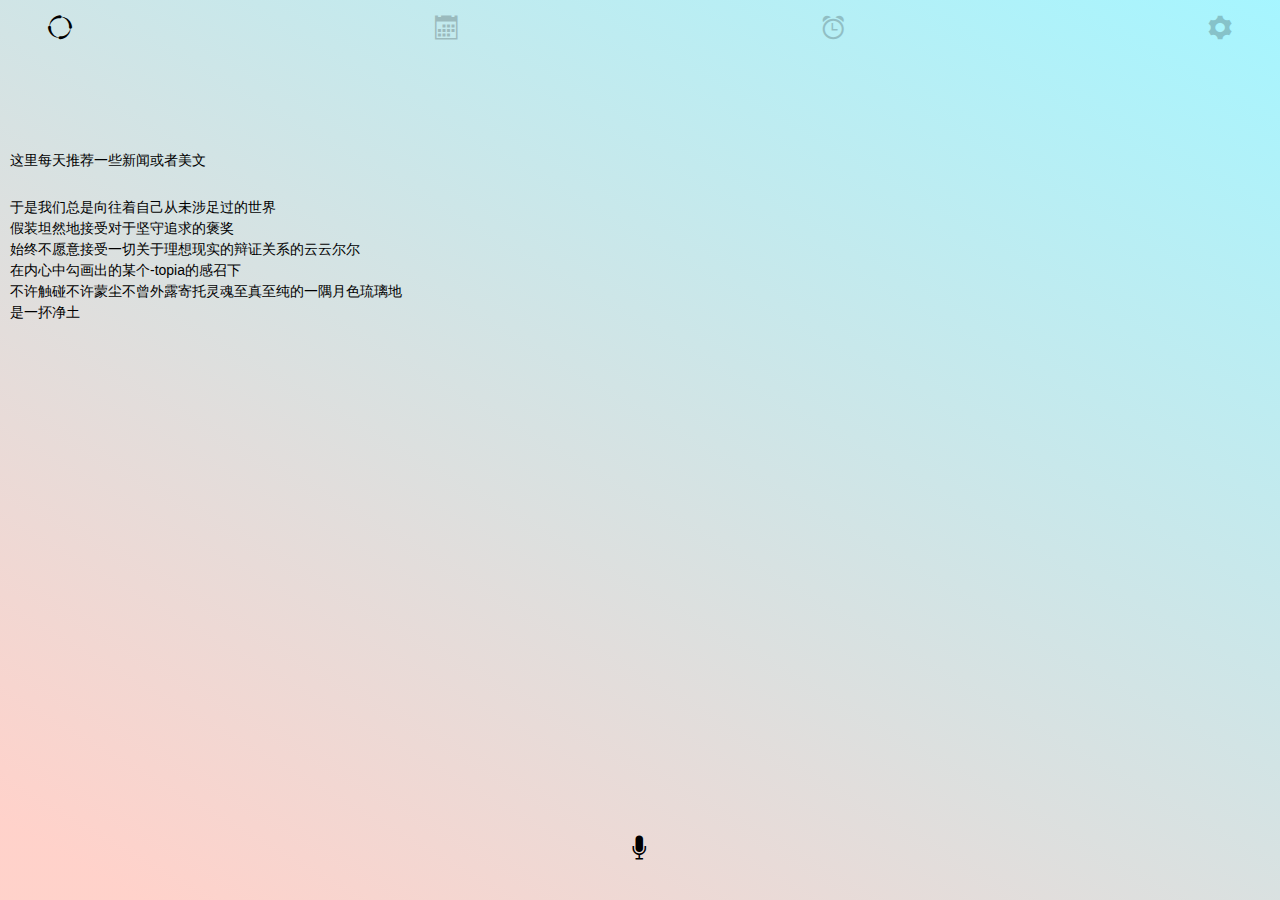
<file: tpl/index/index.html>
<!DOCTYPE html>
<html lang="en">
<head>
  <meta charset="UTF-8" />
  <meta name="viewport" content="width=device-width,initial-scale=1" />
  <title>Demo</title>
  <link rel="stylesheet" href="../css/main.css">
  <link rel="stylesheet" href="../css/common/animate.css">
  <link rel="stylesheet" href="../lib/mobilebone.css">
  <link rel="stylesheet" href="../lib/mobilebone.animate.css">
  <script src="../lib/mobilebone.js"></script>
  <script src="../lib/zepto.min.js"></script>
</head>
<body class="viewport-flip">
  <header>
    <nav class="nav-bar">
     <a id="link0" data-rel="auto" class="nav active" href="#page0">
       <i class="icon-spinner10"></i>
     </a>
     <a id="link1" data-rel="auto" class="nav " href="#page1">
       <i class="icon-calendar"></i>
     </a>
     <a id="link2" data-rel="auto" class="nav " href="#page2">
       <i class="icon-alarm"></i>
     </a>
     <a id="link3" data-rel="auto" class="nav " href="#page3">
       <i class="icon-cog"></i>
     </a>
    </nav>
  </header>
  <div class="main">
    <div id="page0" class="page out " data-title="视窗" data-form="slide">
      <iframe name="weather_inc" src="http://i.tianqi.com/index.php?c=code&id=2&num=2" width="320" height="70" style="display: block; margin:0 auto;"
      frameborder="0" marginwidth="0" marginheight="0" scrolling="no"></iframe>
      <div class="page0-article">
      这里每天推荐一些新闻或者美文
      <br><br>
       <p>
          于是我们总是向往着自己从未涉足过的世界<br>
          假装坦然地接受对于坚守追求的褒奖<br>
          始终不愿意接受一切关于理想现实的辩证关系的云云尔尔<br>
          在内心中勾画出的某个-topia的感召下<br>
          不许触碰不许蒙尘不曾外露寄托灵魂至真至纯的一隅月色琉璃地<br>
          是一抔净土<br>
       </p>

       </div>
      <!-- <iframe name="iframe" src="http://www.mrchen573.com" frameborder="0" style="width:100%;height:500px;"></iframe> -->
    </div>
    <div id="page1" class="page out " data-title="备忘" data-form="slide">
    </div>
    <div id="page2" class="page out " data-title="时钟" data-form="slide">
      <!-- <canvas id="canvas" style="display:block;margin:0px auto;">
        当浏览器不支持，会显示我哦~
      </canvas> -->
    </div>
    <div id="page3" class="page out " data-title="设置" data-form="slide">
      <ul class="config-menu">
        <li class="login">
          <a href="" id="config-login">登陆</a></li>
        <li><a href="" id="config-keyword">唤醒词</a></li>
        <li><a href="" id="config-notice">提示音</a></li>
        <li><a href="" id="config-style">更换样式</a></li>
        <li><a href="" id="config-update">版本更新</a></li>
        <li><a href="http://www.mrchen573.com/myblog" id="config-callback">意见反馈</a></li>
        <li><a href="http://www.mrchen573.com" id="config-contact">联系我们</a></li>
      </ul>
    </div>
  </div>
  <footer>
    <div class="speaker-panel animated bounceInUp" style="display:none;text-align:center;"> 
      
      <h2 class="speaker-panel-title">你在说,我在听</h2>
      <i class="icon-feed" style="font-size:60px;color:#B5B2B2;"></i>
      <p class="speaker-panel-tips">试着说: 明天几度</p>
      <p class="speaker-panel-line"></p>

    </div>
    <div id="speaker" class="">
      <i class="icon-mic"></i>
    </div>
    <div id="speaker-mask" class="speaker-mask" style="display:none;"></div>
  </footer>
  <div class="poping animated bounceIn" style="display:none;">
    <div class="poping-header">
      <h2>天气</h2>
    </div>
    <div class="poping-content">
      <p>
          于是我们总是向往着自己从未涉足过的世界<br>
          假装坦然地接受对于坚守追求的褒奖<br>
          始终不愿意接受一切关于理想现实的辩证关系的云云尔尔<br>
          在内心中勾画出的某个-topia的感召下<br>
          不许触碰不许蒙尘不曾外露寄托灵魂至真至纯的一隅月色琉璃地<br>
          是一抔净土<br>
       </p>
       
    </div>
    <div class="poping-footer">
      <a id="poping-cancel" href="">取消</a>
    </div>
  </div>
  <script src="../lib/require.js" data-main="../js/app"></script>
</body>
</html>
</file>
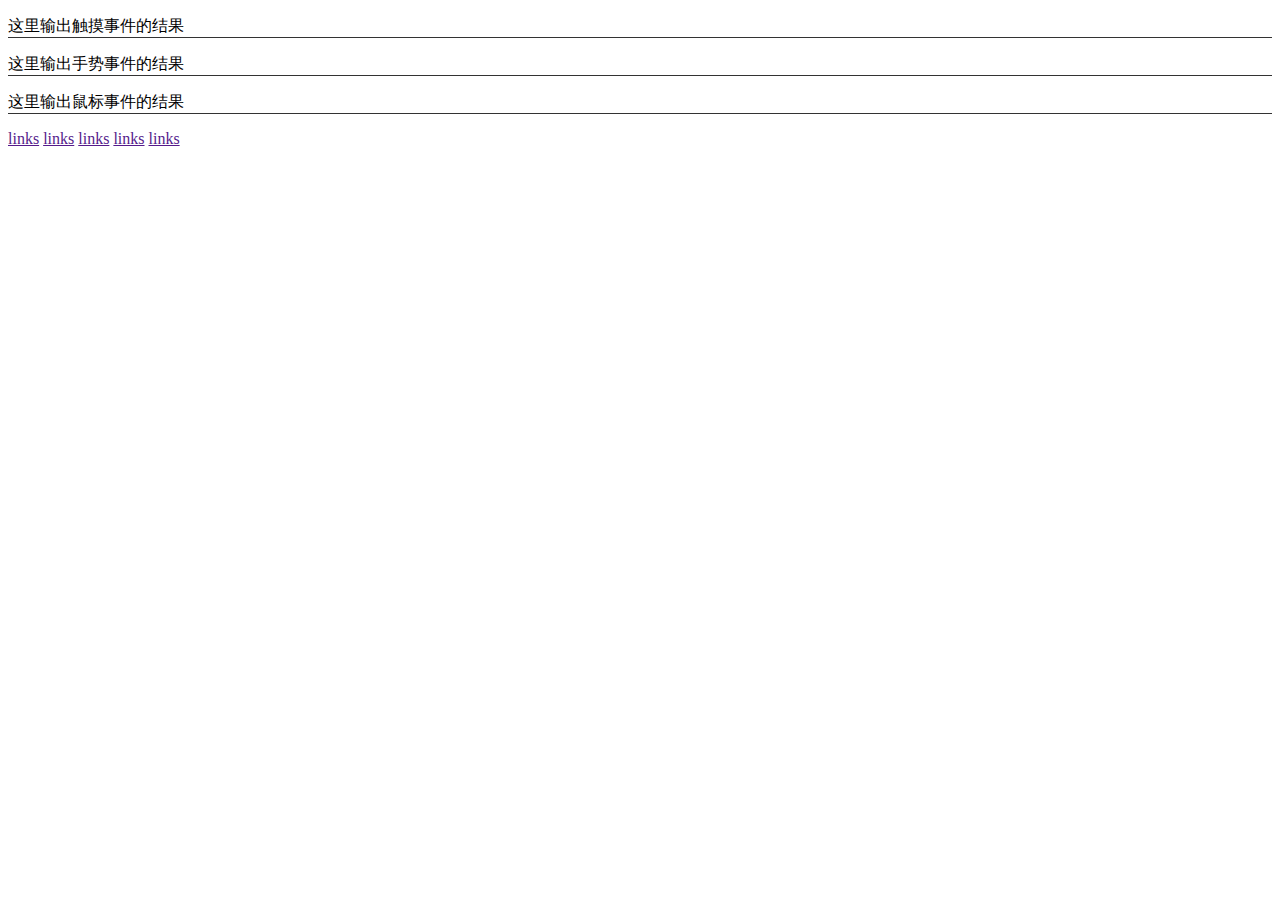
<file: baidu_front_end_competition/js/test.html>
<!DOCTYPE html>
<html>
<head>
  <meta charset="utf-8" />
  <meta name="viewport" content="width=device-width,initial-scale=1" />
  <title></title>
  <style>
    p{border-bottom: 1px solid #333;}
  </style>
</head>
<body>
<p class="output">这里输出触摸事件的结果</p>
<p class="output1">这里输出手势事件的结果</p>
<p class="output2">这里输出鼠标事件的结果</p>
<a href="">links</a>
<a href="">links</a>
<a href="">links</a>
<a href="">links</a>
<a href="">links</a>
<script src="cf.1.1.js"></script>
<script type="text/javascript" src="jquery/jquery-3.1.0.js"></script>
<script>
  cf.event.add(document,"touchstart",handler);
  cf.event.add(document,"touchend",handler);
  cf.event.add(document,"touchmove",handler);

  function handler(event){

    if(event.touches.length==1){

      var output= cf.$(".output");
      switch(event.type){

        case "touchstart":{
          output.innerHTML = "touchstart:" + event.touches[0].clientX + " , "+
            event.touches[0].clientY;
          break;
        }
        case "touchend":{
          output.innerHTML += "<br>touchend:" + event.changedTouches[0].clientX + " , "+
            event.changedTouches[0].clientY;
          break;
        }
        case "touchmove":{
          event.preventDefault();//阻止滚动
          output.innerHTML += "<br>touchmove:" + event.touches[0].clientX + " , "+
            event.touches[0].clientY;
          break;
        }
      }

    }
  }
  
  cf.event.add(document,"gesturestart",handler2);
  cf.event.add(document,"gesturechange",handler2);
  cf.event.add(document,"gestureend",handler2);

  function handler2(event){

    var output=cf.$(".output1");
    switch(event.type){

      case "gesturestart":{
        output.innerHTML = "gesturestart: " + event.rotation + " , " +
          event.scale;
        break;
      }
      case "gesturechange":{
        output.innerHTML = "gesturechange: " + event.rotation + " , " +
          event.scale;
        break;
      }
      case "gestureend":{
        output.innerHTML = "gestureend: " + event.rotation + " , " +
          event.scale;
        break;
      }

    }
  }

  cf.event.add(document,"mousedown",function(){
    cf.event.add(document,"mousemove",handler3);
  });
  cf.event.add(document,"mouseup",function(){
    cf.event.remove(document,"mousemove",handler3);
  });

  function handler3(event){

    var output = cf.$(".output2");
      output.innerHTML = "mousePosition: " + cf.event.getMousePosition(event).x + " , " + 
        cf.event.getMousePosition(event).y;     
  }
</script>
</body>
</html>
</file>
<file: tpl/css/main.css>
/*
* icomoon
*/
@font-face { font-family: 'icomoon'; src: url('fonts/icomoon.eot?lll7f7'); src: url('fonts/icomoon.eot?lll7f7#iefix') format('embedded-opentype'), url('fonts/icomoon.ttf?lll7f7') format('truetype'), url('fonts/icomoon.woff?lll7f7') format('woff'), url('fonts/icomoon.svg?lll7f7#icomoon') format('svg'); font-weight: normal; font-style: normal; }
[class^="icon-"], [class*=" icon-"] {  /* use !important to prevent issues with browser extensions that change fonts */
font-family: 'icomoon' !important; speak: none; font-style: normal; font-weight: normal; font-variant: normal; text-transform: none; line-height: 1;  /* Better Font Rendering =========== */ -webkit-font-smoothing: antialiased; -moz-osx-font-smoothing: grayscale; }
.icon-mic2:before { content: "\e900"; }
.icon-feed:before { content: "\e91d"; }
.icon-mic:before { content: "\e91e"; }
.icon-alarm:before { content: "\e950"; }
.icon-calendar:before { content: "\e953"; }
.icon-spinner10:before { content: "\e983"; }
.icon-cog:before { content: "\e994"; }

/* css reset */
blockquote, body, button, dd, dl, dt, fieldset, form, h1, h2, h3, h4, h5, h6, hr, input, legend, li, ol, p, pre, td, textarea, th, ul, img { margin: 0; padding: 0; }
* { box-sizing: border-box; }
html { font-size: 62.5%; }
body { background: #fff; overflow: hidden; font-size: 12px; font-family: "Helvetica Neue", Helvetica, STHeiTi, sans-serif; }
ul li { list-style: none }
.clearfix:after { display: block; content: ""; height: 0; clear: both; overflow: hidden; visibility: hidden; }
a { text-decoration: none; display: inline-block; }
a:hover { font-size: inherit; }

/* 动画 */
@-webkit-keyframes bgColor {
  0% { opacity: 1; }
  50% { opacity: 0.2; }
  100% { opacity: 1; }
}
@keyframes bgColor {
  0% { opacity: 1; }
  50% { opacity: 0.2; }
  100% { opacity: 1; }
}
@-webkit-keyframes neon {
  from { //box-shadow: 0 0 10px #66BB6A, 0 0 15px #66BB6A, 0 0 25px #81C784, 0 0 30px #A5D6A7, 0 0 40px #C8E6C9, 0 0 50px #E8F5E9; }
  to { box-shadow: 0 0 2px rgb(66, 133, 244), 0 0 10px rgb(66, 133, 244), 0 0 20px rgb(66, 133, 244), 0 0 25px rgb(86, 153, 255), 0 0 30px rgb(96, 173, 255), 0 0 35px rgb(116, 193, 255); }
}
@keyframes neon {
  from { //box-shadow: 0 0 10px #66BB6A, 0 0 15px #66BB6A, 0 0 25px #81C784, 0 0 30px #A5D6A7, 0 0 40px #C8E6C9, 0 0 50px #E8F5E9; }
  to { box-shadow: 0 0 2px rgb(66, 133, 244), 0 0 10px rgb(66, 133, 244), 0 0 20px rgb(66, 133, 244), 0 0 25px rgb(86, 153, 255), 0 0 30px rgb(96, 173, 255), 0 0 35px rgb(116, 193, 255); }
}
@-webkit-keyframes chen {
  from { //box-shadow: 0 0 10px #66BB6A, 0 0 15px #66BB6A, 0 0 25px #81C784, 0 0 30px #A5D6A7, 0 0 40px #C8E6C9, 0 0 50px #E8F5E9; }
  to { box-shadow: 0 0 2px #E4CED3, 0 0 10px #E4CED3, 0 0 20px #E4D8D2, 0 0 25px #E4CED3, 0 0 30px #F1E0E4, 0 0 35px #F1E0E4; }
}
@keyframes chen {
  from { //box-shadow: 0 0 10px #66BB6A, 0 0 15px #66BB6A, 0 0 25px #81C784, 0 0 30px #A5D6A7, 0 0 40px #C8E6C9, 0 0 50px #E8F5E9; }
  to { box-shadow: 0 0 2px #E4CED3, 0 0 10px #E4CED3, 0 0 20px #E4D8D2, 0 0 25px #E4CED3, 0 0 30px #F1E0E4, 0 0 35px #F1E0E4; }
}

/* 页面控制 */
.nav-bar { position: fixed; top: 10px; left: 40px; right: 40px; z-index: 2; display: flex; justify-content: space-between; }
.nav-bar a { display: inline-block; height: 40px; width: 40px; text-align: center; color: #000; opacity: 0.2; line-height: 40px; font-size: 24px; -webkit-tap-highlight-color: rgba(0, 0, 0, 0); }
.nav-bar a:link, .nav-bar a:visited { }
.nav-bar a:hover, .nav-bar a:active { }
.nav-bar a.active { opacity: 1; animation: bgColor 1s; }
.page { padding-top: 60px; }

/* page-0 article */
.page0-article { padding: 10px; line-height: 1.5em; font-size: 14px; overflow-y: auto; overflow-x: hidden; position: absolute; top: 140px; bottom: 0; left: 0; right: 0; }
.page0-article p { margin: 5px 0; }

/* page-1 note */

/* page-2 clock */

/* page-3 config menu */
.config-menu { background: "red"; padding: 0 10px; width: 100%; }
.config-menu li { background: #fff; opacity: 0.5; }
.config-menu a { display: inline-block; width: 100%; line-height: 4rem; font-size: 2rem; color: #000; text-align: center; border-bottom: 1px solid #eee; }
.config-menu .login { margin: 20px 0; }
#speaker { z-index: 4; display: block; position: fixed; bottom: 1rem; left: 50%; margin-left: -4rem; width: 8rem; height: 8rem; border-radius: 50%; line-height: 8rem; text-align: center; font-size: 2em; outline: none;  /* border: 1px solid #fff; */ transition: background-color .5s; -moz-user-select: -moz-none; -webkit-user-select: none; -ms-user-select: none; user-select: none; }
#speaker:active { background-color: #E9F3EC; }

/* speaker-panel */
.speaker-panel { position: fixed; top: 200px; left: 50px; right: 50px; z-index: 4; border-radius: 8px; height: 200px; background: #eee; color: #5D5D5D; }
.speaker-panel-title { line-height: 30px; margin: 10px 0; }
.speaker-panel-tips { margin: 20px 0; color: #EA5A5A; }
.speaker-panel-line { width: 90%; margin: 0 auto; height: 1px; background: #999; }
.speaker-mask { position: absolute; top: 0; right: 0; bottom: 0; left: 0; z-index: 3; background: #000; opacity: 0.3; }

/* 语音结果弹出层 */
.poping { position: fixed; top: 60px; left: 5px; right: 5px; box-shadow: 0 0 10px #eee; border-radius: 8px; background: #eee; padding: 10px 10px 0 10px; font-size: 1.5rem; }
.poping-header { width: 100%; font-size: 1rem; white-space: nowrap; overflow: hidden; text-overflow: ellipsis; }
.poping-content { line-height: 1.5em; font-size: 1em; overflow-y: auto; max-height: 300px; }
.poping-content p { margin: 4px 0; }
.poping-footer { text-align: center; line-height: 2rem; }
.poping-footer a { width: 100%; padding: 5px 0; font-size: 1.2rem; color: #EA5A5A; -webkit-tap-highlight-color: rgba(0, 0, 0, 0); }

/* 主题切换 默认主题 */
.page.style-0 { background: -webkit-linear-gradient(60deg, rgba(255, 165, 150, 0.5) 5%, rgba(0, 228, 255, 0.35)); }
#speaker.style-0 { -webkit-animation: neon 1.5s ease-in-out infinite alternate; animation: neon 1.5s ease-in-out infinite alternate; }
.page.style-1 { background: -webkit-linear-gradient(60deg, rgba(250, 220, 220, 0.5) 5%, rgba(200, 170, 170, 0.35)); }
#speaker.style-1 { -webkit-animation: chen 1.5s ease-in-out infinite alternate; animation: chen 1.5s ease-in-out infinite alternate; }
.page.style-2 { background: -webkit-linear-gradient(60deg, rgba(95, 76, 150, 0.7) 5%, rgba(40, 105, 95, 0.8)); }
#speaker.style-2 { -webkit-animation: chen 1.5s ease-in-out infinite alternate; animation: chen 1.5s ease-in-out infinite alternate; }
.page.style-3 { background: -webkit-linear-gradient(60deg, rgba(57, 87, 89, 1) 5%, rgba(126, 174, 134, 1)); }
#speaker.style-3 { -webkit-animation: chen 1.5s ease-in-out infinite alternate; animation: chen 1.5s ease-in-out infinite alternate; }
.page.style-4 { background: rgba(1, 127, 123, 0.8); }
#speaker.style-4 { -webkit-animation: chen 1.5s ease-in-out infinite alternate; animation: chen 1.5s ease-in-out infinite alternate; }
.page.style-5 { background: #FF79BA; }
#speaker.style-5 { }
.page.style-6 { background: rgba(100, 50, 100, 0.8); }
#speaker.style-6 { }
</file>
<file: tpl/lib/mobilebone.css>
/*!
 * mobilebone.css
 * by zhangxinxu(.com) 2014-09-26
 * some necessary CSS for mobilebone.js
 * good luck for U, ^_^
**/

a, img {
    -webkit-touch-callout: none;
}
body {
	margin: 0;
	-webkit-user-select: none;
	user-select: none;
	-ms-touch-action: none;
}

/* construction */
html, body, .page {
	height: 100%; width: 100%;
	overflow: hidden;
}
.page {
	position: absolute; left: 0; top: 0;
}

.page.out {
	display: none;
}

.in, .out {
	-webkit-animation-fill-mode: both;
	animation-fill-mode: both;
}

/* mask layer when ajax sending... */
.mask {
	height: 100%; width: 100%;
	background-color: rgba(255,255,255,.35);
	position: absolute; left: 0; top: 0;
	z-index: 9;
}
.loading { /* more info: http://www.zhangxinxu.com/wordpress/?p=3357 */
    width: 3px; height:3px;
    border-radius: 100%;
    box-shadow: 0 -10px 0 1px currentColor,           /* top, 1px expand */
                10px 0px currentColor,                /* right */
                0 10px currentColor,                  /* bottom */
                -10px 0 currentColor,                 /* left */

                -7px -7px 0 .5px currentColor,        /* left-top, 0.5px expand */
                7px -7px 0 1.5px currentColor,        /* right-top, 1.5px expand */
                7px 7px currentColor,                 /* right-bottom */
                -7px 7px currentColor;                /* left-bottom */
	-webkit-animation: spin 1s steps(8) infinite;
	animation: spin 1s steps(8) infinite;
	/*center*/
	position: absolute;
	top: 0; right: 0; bottom: 0; left: 0;
	margin: auto;
}

/* Default animation - slide, you can visit 'src/mobilebone.aniamte.css' to get more styles of animation */
.slide.out, .slide.in {
	-webkit-animation-timing-function: ease-out;
	-webkit-animation-duration: 225ms;
	animation-timing-function: ease-out;
	animation-duration: 225ms;
}
.slide.in {
	-webkit-animation-name: slideinfromright;
	animation-name: slideinfromright;
}
.slide.out {
	-webkit-animation-name: slideouttoleft;
	animation-name: slideouttoleft;
}
.slide.reverse.out {
	-webkit-animation-name: slideouttoright;
	animation-name: slideouttoright;
}
.slide.reverse.in {
	-webkit-animation-name: slideinfromleft;
	animation-name: slideinfromleft;
}

/* keyframes for slidein from sides */
@-webkit-keyframes slideinfromright {
    from { -webkit-transform: translate3d(100%,0,0); }
    to { -webkit-transform: translate3d(0,0,0); }
}
@keyframes slideinfromright {
    from { transform: translateX(100%); }
    to { transform: translateX(0); }
}
@-webkit-keyframes slideinfromleft {
    from { -webkit-transform: translate3d(-100%,0,0); }
    to { -webkit-transform: translate3d(0,0,0); }
}
@keyframes slideinfromleft {
    from { transform: translateX(-100%); }
    to { transform: translateX(0); }
}
/* keyframes for slideout to sides */
@-webkit-keyframes slideouttoleft {
    from { -webkit-transform: translate3d(0,0,0); }
    to { -webkit-transform: translate3d(-100%,0,0); }
}
@keyframes slideouttoleft {
    from { transform: translateX(0); }
    to { transform: translateX(-100%); }
}
@-webkit-keyframes slideouttoright {
    from { -webkit-transform: translate3d(0,0,0); }
    to { -webkit-transform: translate3d(100%,0,0); }
}
@keyframes slideouttoright {
    from { transform: translateX(0); }
    to { transform: translateX(100%); }
}

/* chrysanthemum loading effect */
@-webkit-keyframes spin {
     0% { -webkit-transform: rotate(0deg); }
   100% { -webkit-transform: rotate(360deg); }
}
@keyframes spin {
     0% { transform: rotate(0deg); }
    100% { transform: rotate(360deg); }
}
</file>
